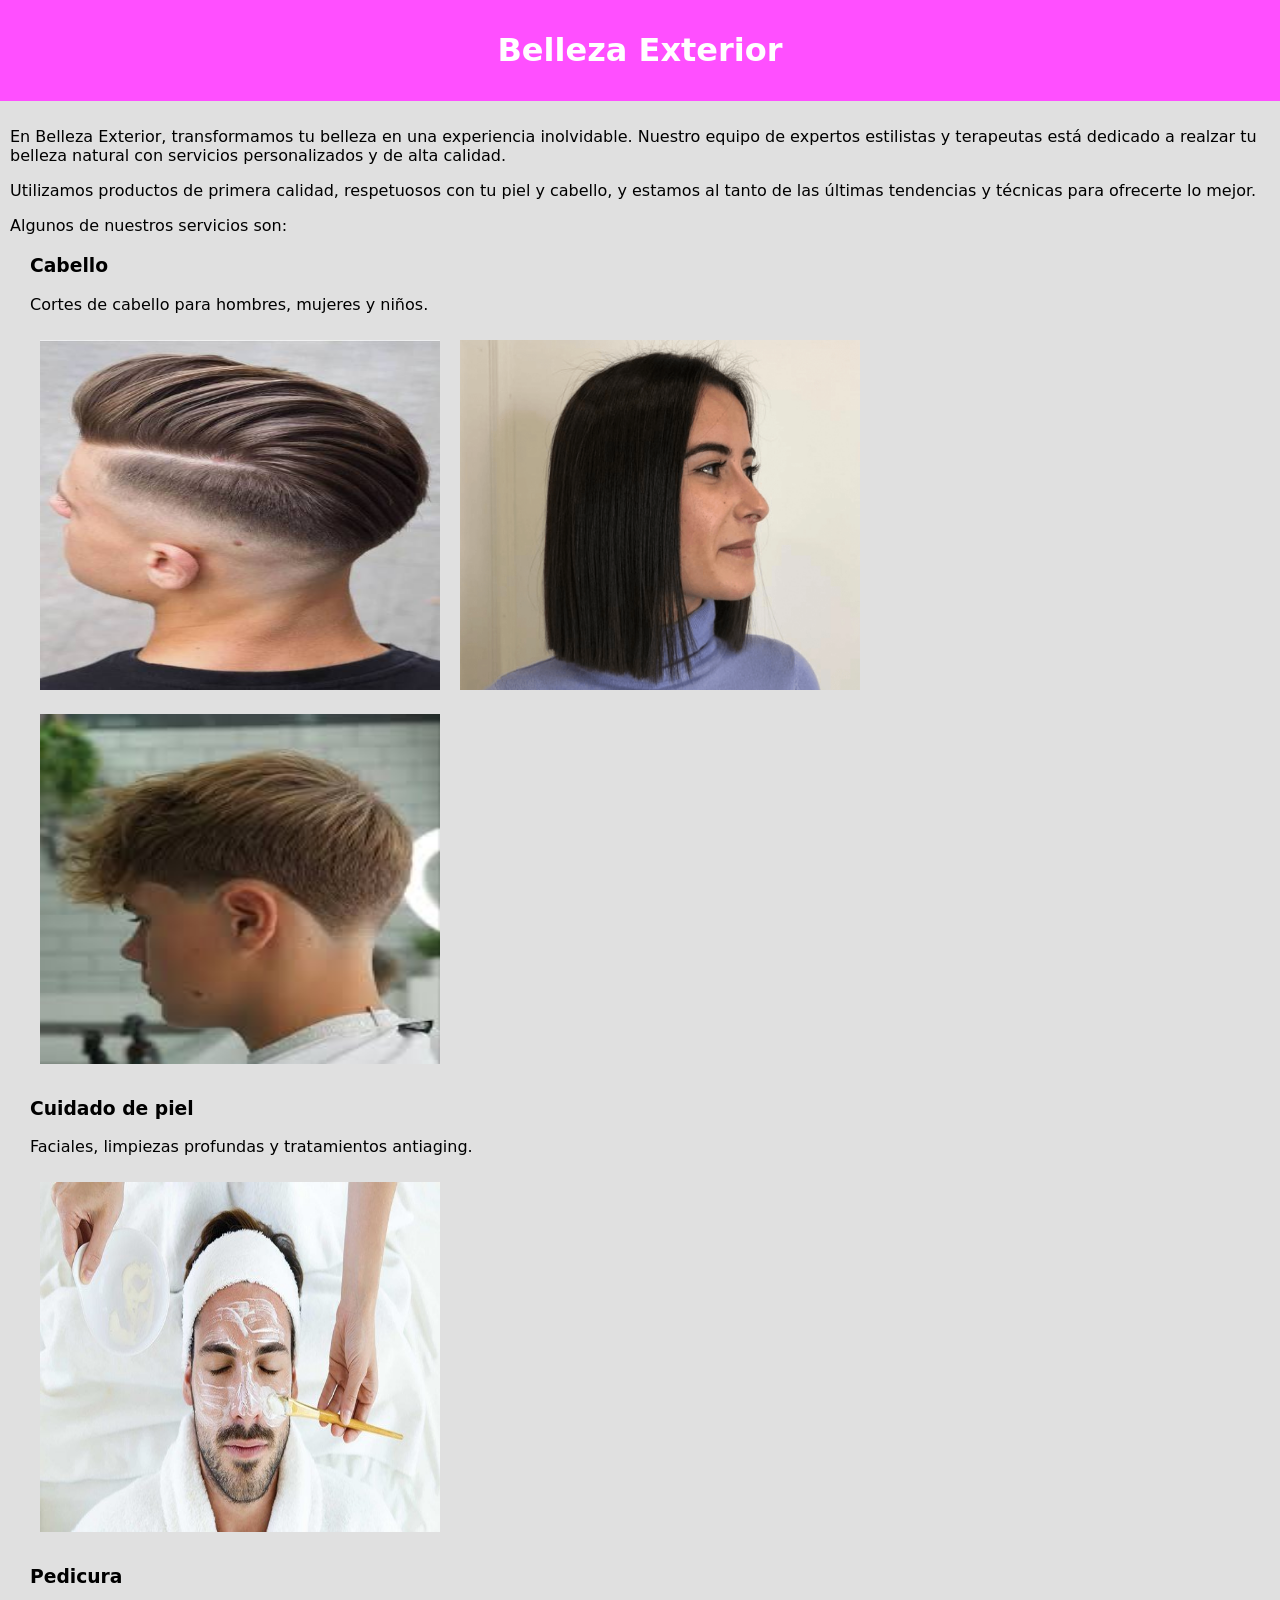
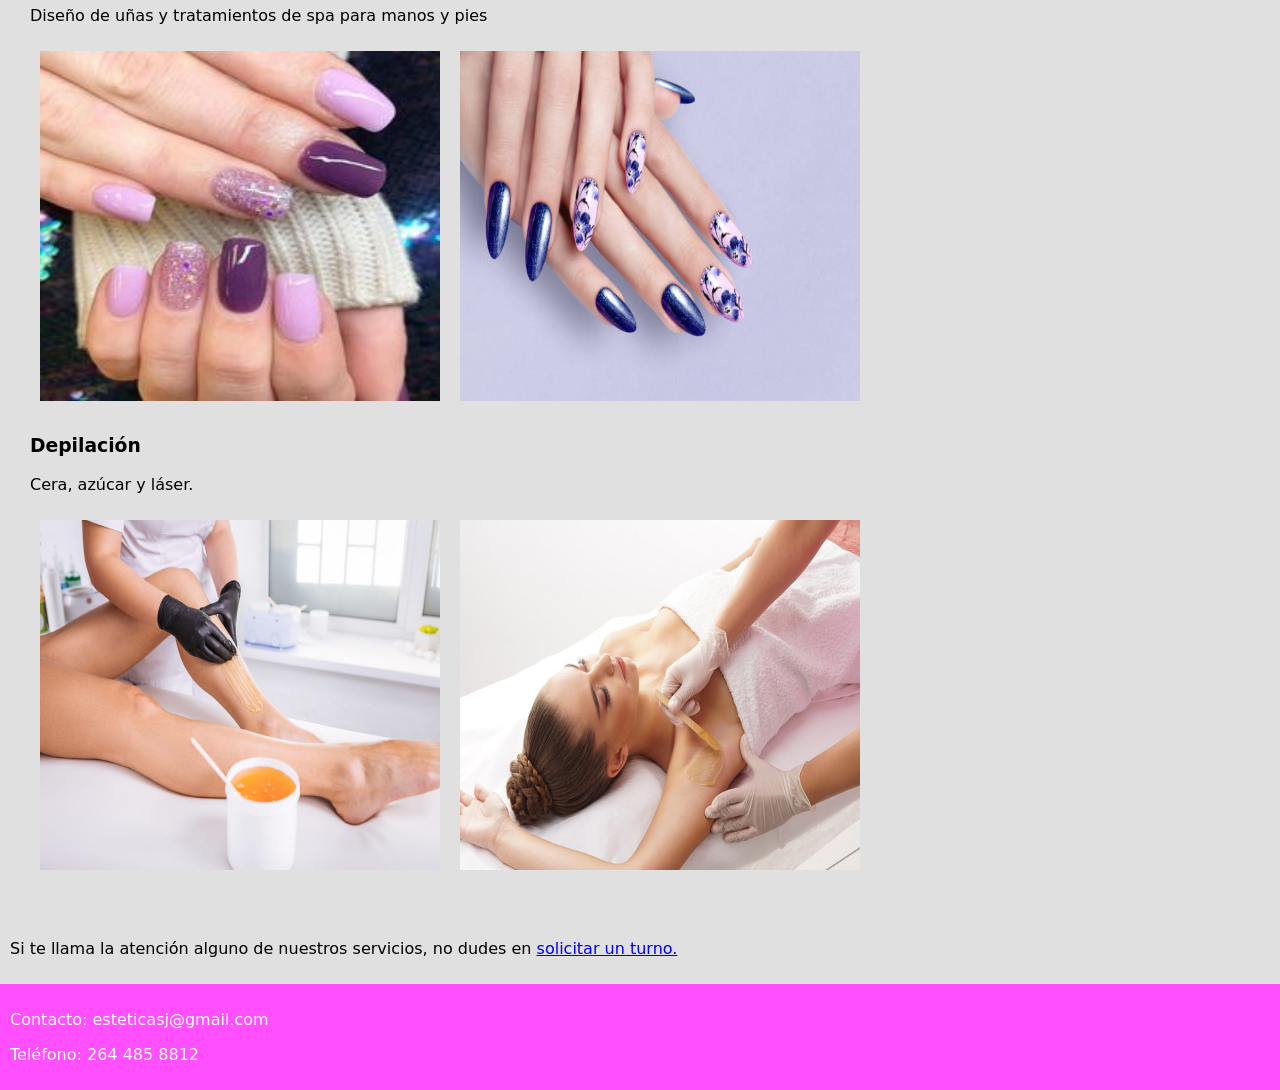
<file: index.html>
<!DOCTYPE html>
<html>
    <head>
        <meta charset="UTF-8">
        <title>Belleza Exterior</title>
        <script src="src/scripts/script.js"></script>
        <link rel="stylesheet" href="src/styles/styles.css">
    </head>
    <body>
        <header>
            <h1>Belleza Exterior</h1>
        </header>
        <main>
            <p>En Belleza Exterior, transformamos tu belleza en una experiencia inolvidable. Nuestro equipo de expertos estilistas y terapeutas está dedicado a realzar tu belleza natural con servicios personalizados y de alta calidad.</p>
            <p>Utilizamos productos de primera calidad, respetuosos con tu piel y cabello, y estamos al tanto de las últimas tendencias y técnicas para ofrecerte lo mejor.</p>
            <p>Algunos de nuestros servicios son:</p>
        
            <section>
                <h3>Cabello</h3>
                <p>Cortes de cabello para hombres, mujeres y niños.</p>
                <div id="hairimg">
            </section>
        
            <section>
                <h3>Cuidado de piel</h3>
                <p>Faciales, limpiezas profundas y tratamientos antiaging.</p>
                <div id="skinimg">
            </section>
        
            <section>
                <h3>Pedicura</h3>
                <p>Diseño de uñas y tratamientos de spa para manos y pies</p>
                <div id="pedicimgs">
            </section>
        
            <section>
                <h3>Depilación</h3>
                <p>Cera, azúcar y láser.</p>
                <div id="deplimgs">
            </section>
            <br>
            <p>Si te llama la atención alguno de nuestros servicios, no dudes en <a href="turnos.html">solicitar un turno.</a></p>
        </main>
        <footer>
            <p>Contacto: esteticasj@gmail.com</p>
            <p>Teléfono: 264 485 8812</p>
        </footer>
    </body>
</html>
</file>
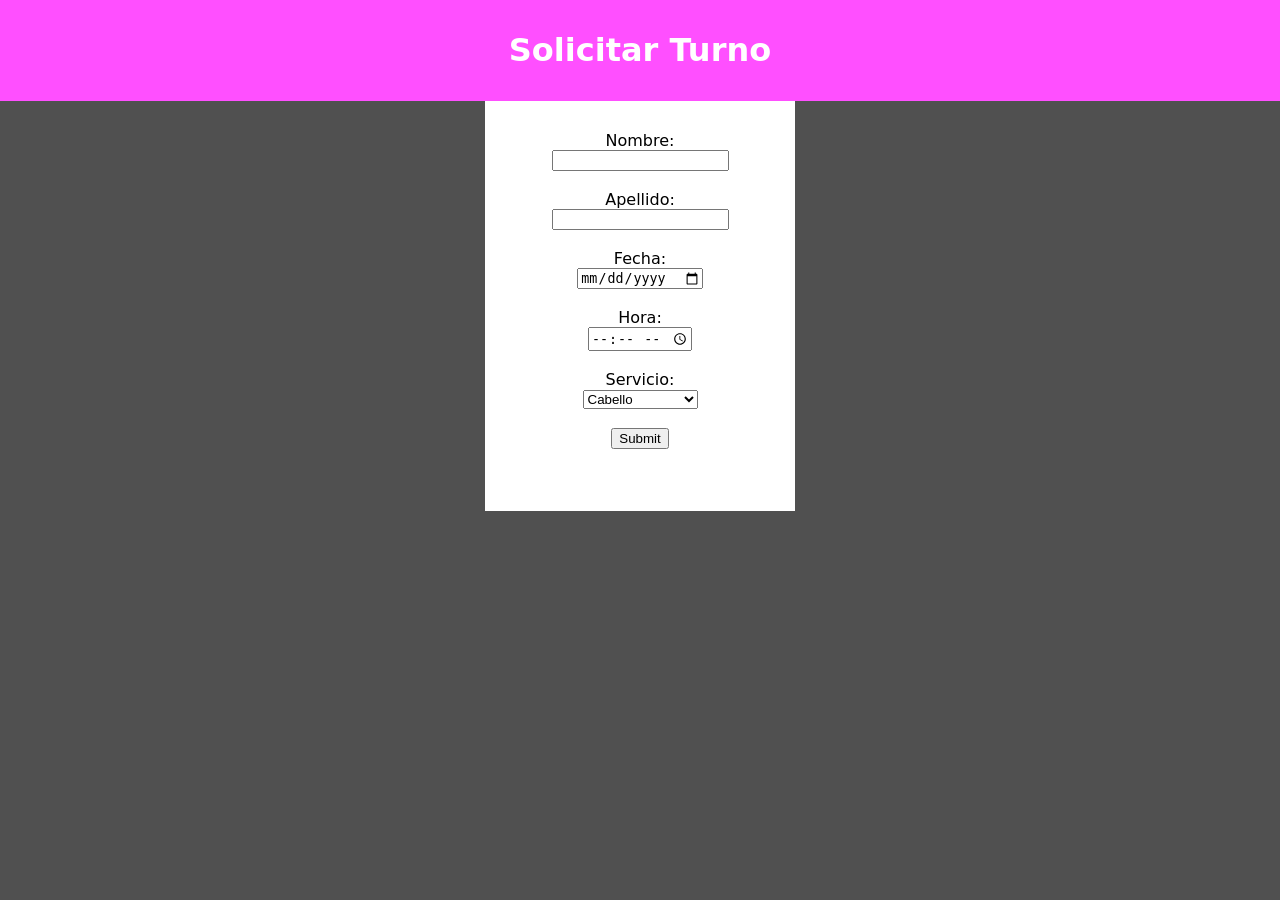
<file: turnos.html>
<!DOCTYPE html>
<html>
  <head>
    <meta charset="UTF-8">
    <title>Belleza Exterior: Turnos</title>
    <link rel="stylesheet" href="src/styles/styles2.css">
    <script src="src/scripts/script2.js"></script>
  </head>
  <body>
    <header>
      <h1>Solicitar Turno</h1>
    </header>
      <section id="formulario">
        <form method="post">
          
          <label for="name">Nombre:</label>
          <br>
          <input type="text" id="name">
          <br><br>
          
          <label for="lname">Apellido:</label>
          <br>
          <input type="text" id="lname">
          <br><br>

          <label for="date">Fecha:</label>
          <br>
          <input type="date" id="date">
          <br><br>

          <label for="time">Hora:</label>
          <br>
          <input type="time" id="time">
          <br><br>

          <label for="services">Servicio:</label>
          <br>
          <select id="services">
            <option value="cabello">Cabello</label>
            <option value="piel">Cuidado de piel</label>
            <option value="pedicura">Pedicura</label>
            <option value="depilacion">Depilación</label>
          </select>
          <br><br>
          <input type="submit" onclick="verificarDatos()">
        
        </form>
      </section>
  </body>
</html>
</file>
<file: src/styles/styles.css>
body {
    font-family: Sans;
    padding: 0;
    margin: 0;
}

header {
    background-color: #FF4FFF;
    color: white;
    padding: 10px;
    text-align: center;
}

main {
    padding: 10px;
	background-color: #e0e0e0;
}

section {
    margin: 20px;
}

.img {
    width: 400px;
    height: 350px;
    padding: 10px;
}

footer {
    background-color: #FF4FFF;
    color: white;
    text-align: left;
    padding: 10px;
}
</file>
<file: src/styles/styles2.css>
header {
  background-color: #FF4FFF;
  color: white;
  padding: 10px;
  text-align: center;
}

body {
  font-family: Sans;
  padding: 0;
  margin: 0;
  background-color: #505050;
}

#formulario {
  width: 250px;
  height: 350px;
  background-color: white;
  margin-right: auto;
  margin-left: auto;
  padding: 30px;
  text-align: center;
}
</file>
